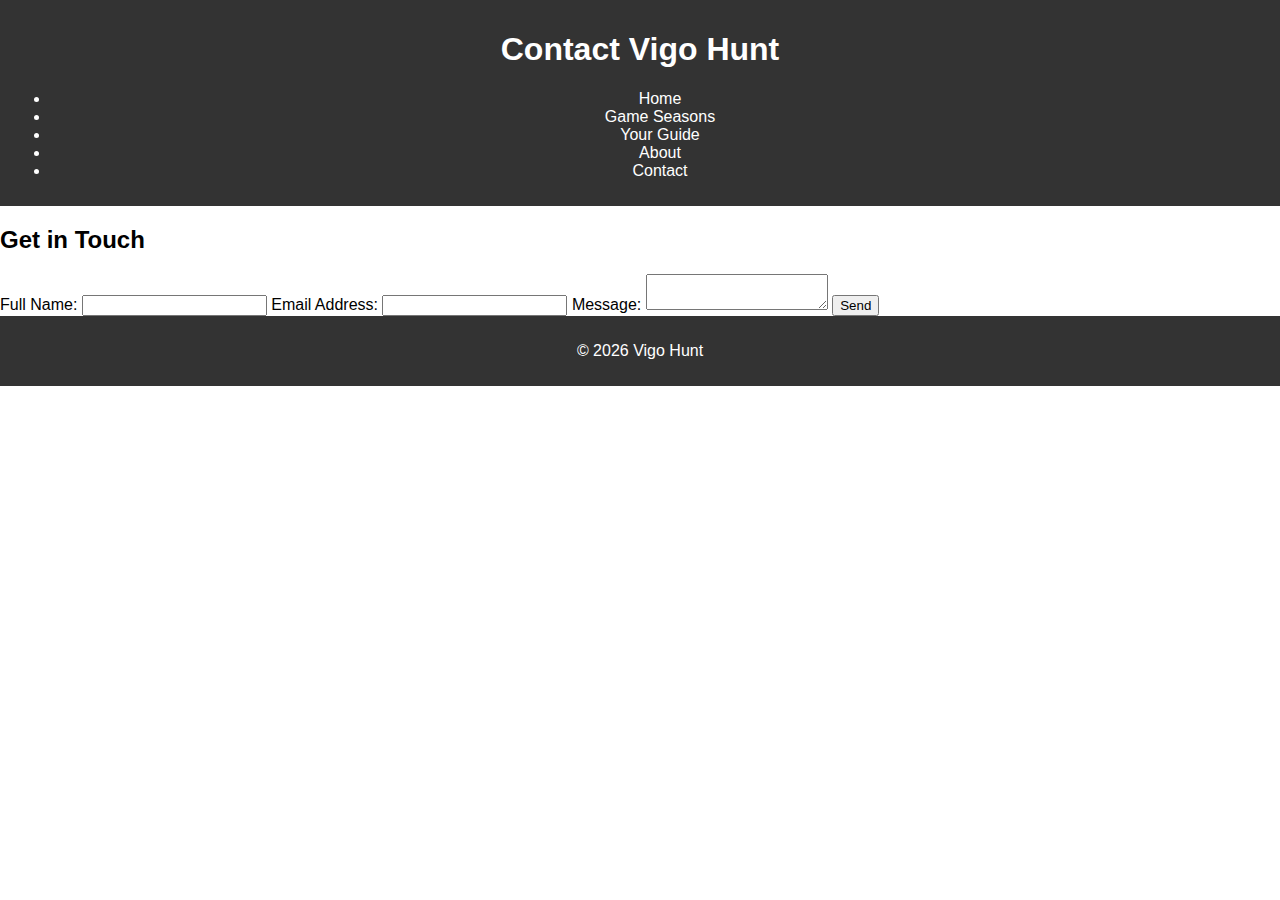
<file: contact.html>
<!DOCTYPE html>
<html lang="en">
<head>
  <meta charset="UTF-8" />
  <meta name="viewport" content="width=device-width, initial-scale=1.0" />
  <meta name="description" content="Contact form for Vigo County Hunting Guide" />
  <meta name="keywords" content="contact, hunting booking, Vigo County" />
  <title>Contact</title>
  <link rel="stylesheet" href="styles.css" />
  <script>
    function validateForm() {
      const name = document.getElementById('name').value.trim();
      const email = document.getElementById('email').value.trim();
      const message = document.getElementById('message').value.trim();
      if (!name || !email || !message) {
        alert("All fields are required.");
        return false;
      }
      return true;
    }
  </script>
</head>
<body>
  <header>
    <h1>Contact Vigo Hunt</h1>
    <nav>
      <ul>
        <li><a href="index.html">Home</a></li>
        <li><a href="seasons.html">Game Seasons</a></li>
        <li><a href="guide.html">Your Guide</a></li>
        <li><a href="about.html">About</a></li>
        <li><a href="contact.html">Contact</a></li>
      </ul>
    </nav>
  </header>
  <main>
    <section>
      <h2>Get in Touch</h2>
      <form onsubmit="return validateForm()">
        <label for="name">Full Name:</label>
        <input type="text" id="name" name="name" required />

        <label for="email">Email Address:</label>
        <input type="email" id="email" name="email" required />

        <label for="message">Message:</label>
        <textarea id="message" name="message" required></textarea>

        <button type="submit">Send</button>
      </form>
    </section>
  </main>
  <footer><p>&copy; <span id="year"></span> Vigo Hunt</p></footer>
  <script>document.getElementById("year").textContent = new Date().getFullYear();</script>
</body>
</html>
</file>
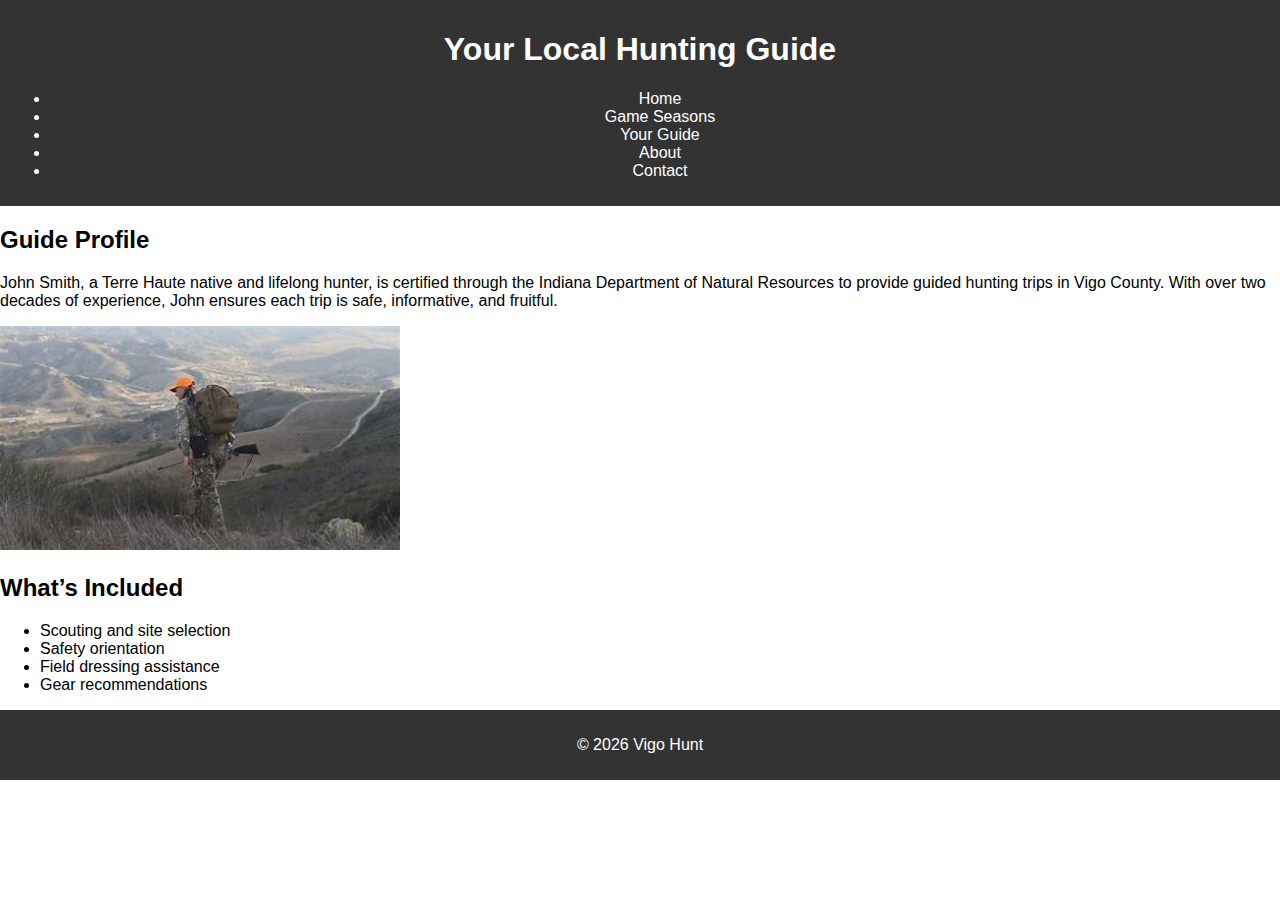
<file: guide.html>
<!DOCTYPE html>
<html lang="en">
<head>
  <meta charset="UTF-8">
  <meta name="viewport" content="width=device-width, initial-scale=1.0">
  <meta name="description" content="Meet your local hunting guide in Vigo County">
  <meta name="keywords" content="hunting guide, Vigo County, Indiana">
  <title>Your Guide</title>
  <link rel="stylesheet" href="styles.css">
</head>
<body>
  <header>
    <h1>Your Local Hunting Guide</h1>
    <nav>
      <ul>
        <li><a href="index.html">Home</a></li>
        <li><a href="seasons.html">Game Seasons</a></li>
        <li><a href="guide.html">Your Guide</a></li>
        <li><a href="about.html">About</a></li>
        <li><a href="contact.html">Contact</a></li>
      </ul>
    </nav>
  </header>
  <main>
    <section>
      <h2>Guide Profile</h2>
      <p>John Smith, a Terre Haute native and lifelong hunter, is certified through the Indiana Department of Natural Resources to provide guided hunting trips in Vigo County. With over two decades of experience, John ensures each trip is safe, informative, and fruitful.</p>
      <img src="images/guide.jpg" alt="John Smith with gear" width="400" />
    </section>
    <section>
      <h2>What’s Included</h2>
      <ul>
        <li>Scouting and site selection</li>
        <li>Safety orientation</li>
        <li>Field dressing assistance</li>
        <li>Gear recommendations</li>
      </ul>
    </section>
  </main>
  <footer><p>&copy; <span id="year"></span> Vigo Hunt</p></footer>
  <script>document.getElementById("year").textContent = new Date().getFullYear();</script>
</body>
</html>
</file>
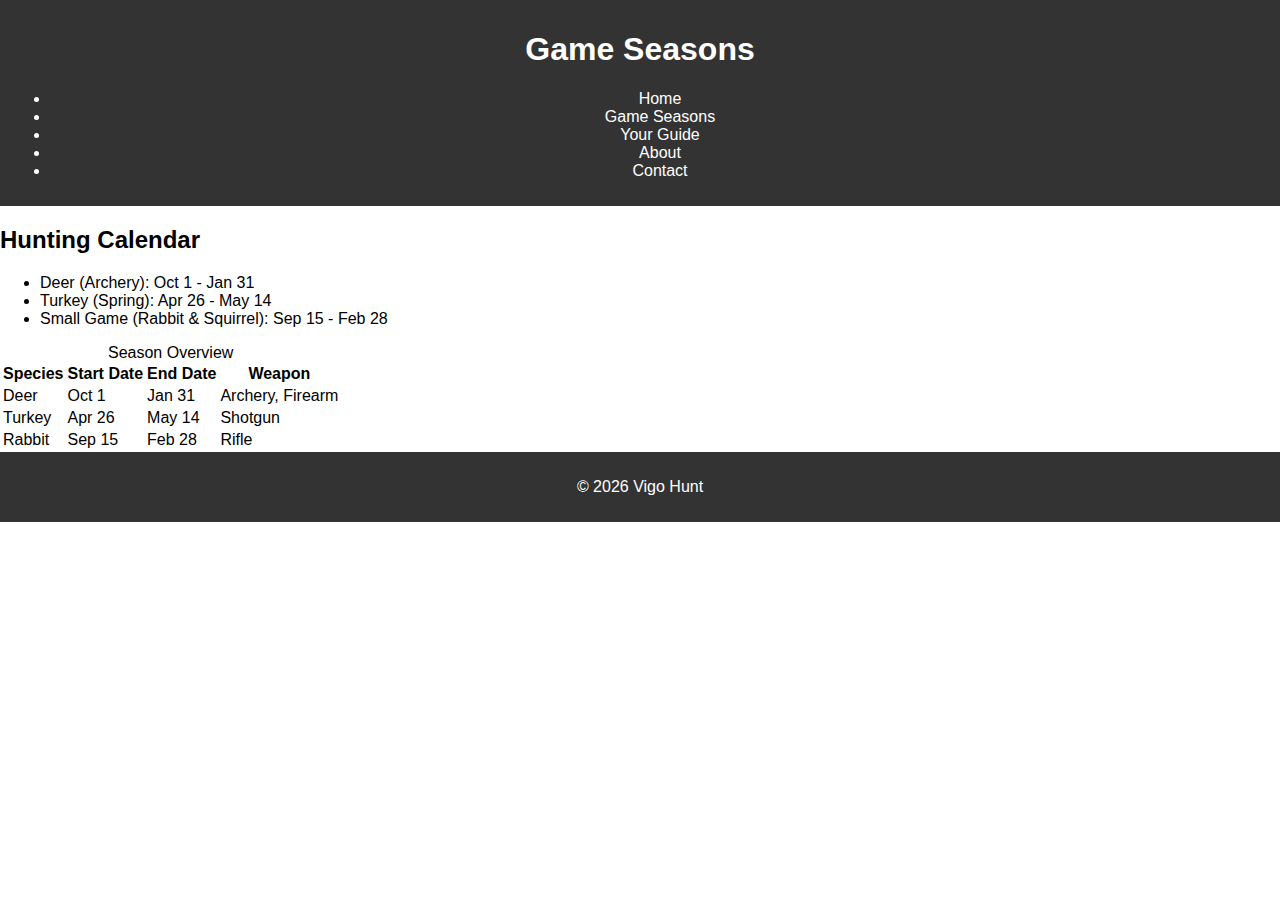
<file: seasons.html>
<!DOCTYPE html>
<html lang="en">
<head>
  <meta charset="UTF-8">
  <meta name="viewport" content="width=device-width, initial-scale=1.0">
  <meta name="description" content="Game Seasons for Vigo County">
  <meta name="keywords" content="deer season, turkey season, hunting seasons Indiana">
  <title>Game Seasons</title>
  <link rel="stylesheet" href="styles.css">
</head>
<body>
  <header>
    <h1>Game Seasons</h1>
    <nav>
      <ul>
        <li><a href="index.html">Home</a></li>
        <li><a href="seasons.html">Game Seasons</a></li>
        <li><a href="guide.html">Your Guide</a></li>
        <li><a href="about.html">About</a></li>
        <li><a href="contact.html">Contact</a></li>
      </ul>
    </nav>
  </header>
  <main>
    <section>
      <h2>Hunting Calendar</h2>
      <ul>
        <li>Deer (Archery): Oct 1 - Jan 31</li>
        <li>Turkey (Spring): Apr 26 - May 14</li>
        <li>Small Game (Rabbit & Squirrel): Sep 15 - Feb 28</li>
      </ul>
      <table>
        <caption>Season Overview</caption>
        <thead><tr><th>Species</th><th>Start Date</th><th>End Date</th><th>Weapon</th></tr></thead>
        <tbody>
          <tr><td>Deer</td><td>Oct 1</td><td>Jan 31</td><td>Archery, Firearm</td></tr>
          <tr><td>Turkey</td><td>Apr 26</td><td>May 14</td><td>Shotgun</td></tr>
          <tr><td>Rabbit</td><td>Sep 15</td><td>Feb 28</td><td>Rifle</td></tr>
        </tbody>
      </table>
    </section>
  </main>
  <footer><p>&copy; <span id="year"></span> Vigo Hunt</p></footer>
  <script>document.getElementById("year").textContent = new Date().getFullYear();</script>
</body>
</html>
</file>
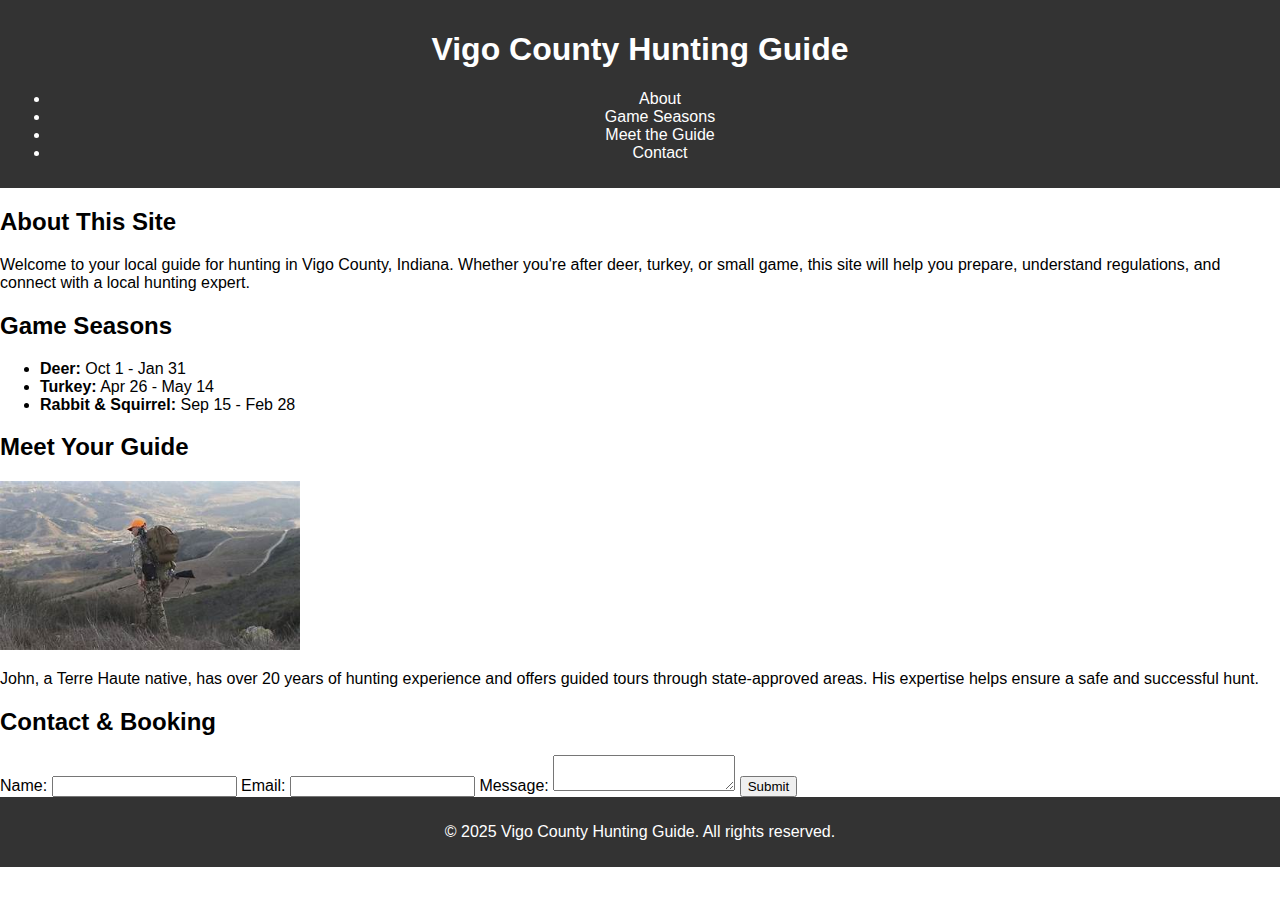
<file: vigo_hunting_guide.html>
<!DOCTYPE html>
<html lang="en">
<head>
  <meta charset="UTF-8" />
  <meta name="viewport" content="width=device-width, initial-scale=1.0" />
  <meta name="description" content="Vigo County Hunting Guide: Tips, Regulations, and Guided Hunts" />
  <meta name="keywords" content="Vigo County hunting, Indiana hunting guide, local game, hunting regulations" />
  <title>Vigo County Hunting Guide</title>
  <link rel="stylesheet" href="styles.css" />
</head>
<body>
  <header>
    <h1>Vigo County Hunting Guide</h1>
    <nav>
      <ul>
        <li><a href="#about">About</a></li>
        <li><a href="#seasons">Game Seasons</a></li>
        <li><a href="#guide">Meet the Guide</a></li>
        <li><a href="#contact">Contact</a></li>
      </ul>
    </nav>
  </header>

  <main>
    <section id="about">
      <h2>About This Site</h2>
      <p>Welcome to your local guide for hunting in Vigo County, Indiana. Whether you're after deer, turkey, or small game, this site will help you prepare, understand regulations, and connect with a local hunting expert.</p>
    </section>

    <section id="seasons">
      <h2>Game Seasons</h2>
      <ul>
        <li><strong>Deer:</strong> Oct 1 - Jan 31</li>
        <li><strong>Turkey:</strong> Apr 26 - May 14</li>
        <li><strong>Rabbit & Squirrel:</strong> Sep 15 - Feb 28</li>
      </ul>
    </section>

    <section id="guide">
      <h2>Meet Your Guide</h2>
      <img src="guide.jpg" alt="Local hunting guide in camo with deer" width="300" />
      <p>John, a Terre Haute native, has over 20 years of hunting experience and offers guided tours through state-approved areas. His expertise helps ensure a safe and successful hunt.</p>
    </section>

    <section id="contact">
      <h2>Contact & Booking</h2>
      <form action="#" method="post">
        <label for="name">Name:</label>
        <input type="text" id="name" name="name" required />

        <label for="email">Email:</label>
        <input type="email" id="email" name="email" required />

        <label for="message">Message:</label>
        <textarea id="message" name="message" required></textarea>

        <button type="submit">Submit</button>
      </form>
    </section>
  </main>

  <footer>
    <p>&copy; 2025 Vigo County Hunting Guide. All rights reserved.</p>
  </footer>
</body>
</html>
</file>
<file: styles.css>
body { font-family: Arial, sans-serif; margin: 0; padding: 0; }
header, footer { background: #333; color: white; padding: 10px; text-align: center; }
nav a { color: white; margin: 0 10px; text-decoration: none; }
img { max-width: 100%; height: auto; }
@media (max-width: 600px) {
  nav { display: flex; flex-direction: column; }
}
</file>
